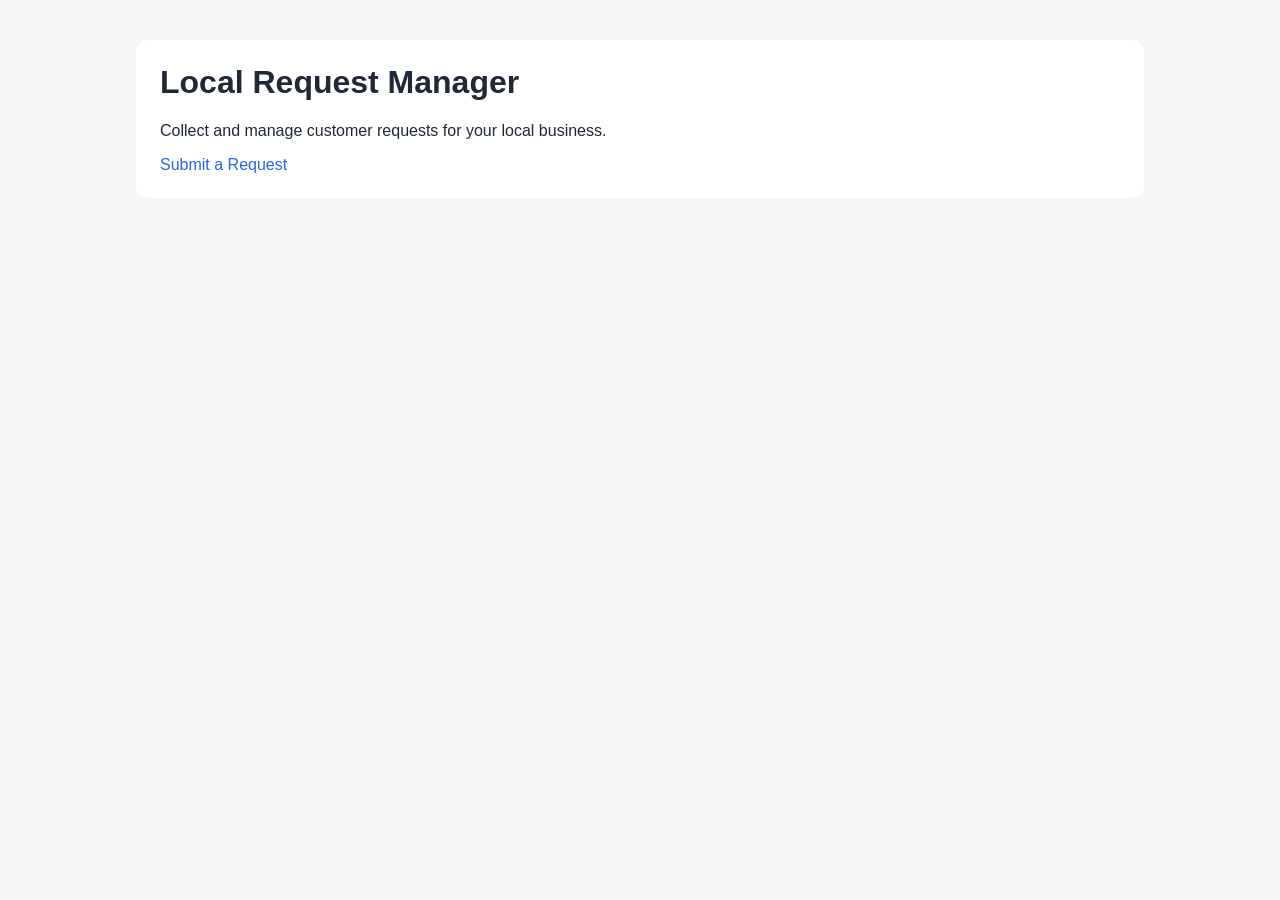
<file: templates/index.html>
<!DOCTYPE html>
<html lang="en">
    <head>
        <meta charset="UTF-8">
        <title>Local Request Manager</title>
        <link rel="stylesheet" href="/static/styles.css">
    </head>
    <body>
        <main>
            <h1>Local Request Manager</h1>
            <p>Collect and manage customer requests for your local business.</p>

            <a href="/requests/new">Submit a Request</a>
        </main>
    </body>
</html>
</file>
<file: static/styles.css>
body {
    margin: 0;
    font-family: Arial, sans-serif;
    background-color: #f4f6f8;
    color: #1f2937;
}

main {
    max-width: 960px;
    margin: 40px auto;
    padding: 24px;
    background-color: #ffffff;
    border-radius: 12px;
}

h1 {
    margin-top: 0;
}

a {
    color: #2563eb;
    text-decoration: none;
}

a:hover {
    text-decoration: underline;
}

form {
    margin-top: 16px;
}

label {
    display: block;
    margin-top: 12px;
    font-weight: bold;
}

input,
textarea,
select {
    width: 100%;
    max-width: 420px;
    padding: 8px;
    margin-top: 4px;
    border: 1px solid #cbd5e1;
    border-radius: 6px;
}

textarea {
    min-height: 120px;
}

button {
    margin-top: 12px;
    padding: 8px 14px;
    border: none;
    border-radius: 6px;
    background-color: #2563eb;
    color: #ffffff;
    cursor: pointer;
}

button:hover {
    background-color: #1d4ed8;
}

table {
    width: 100%;
    border-collapse: collapse;
    margin-top: 20px;
}

th,
td {
    padding: 10px;
    border-bottom: 1px solid #e5e7eb;
    text-align: left;
    vertical-align: top;
}

th {
    background-color: #f9fafb;
}

td form {
    margin-top: 0;
}

td select {
    max-width: 160px;
}

td button {
    margin-top: 8px;
}
</file>
